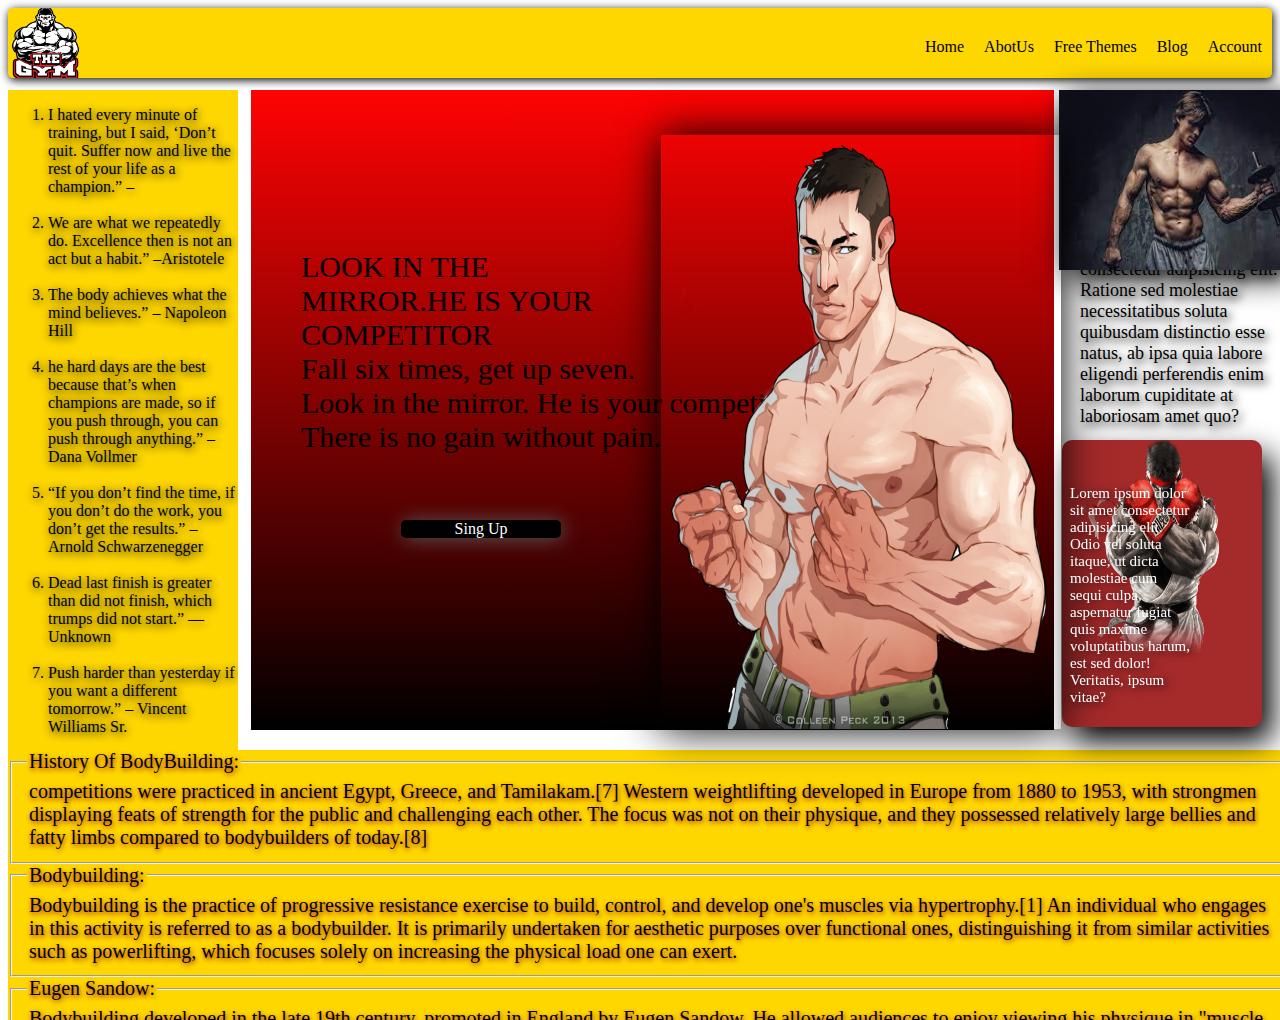
<file: index.html>
<!DOCTYPE html>
<html lang="en">
<head>
    <meta charset="UTF-8">
    <meta name="viewport" content="width=device-width, initial-scale=1.0">
    <title>Document</title>
    <link rel="stylesheet" href="style.css">
</head>
<body>
    <div id="main">
        <a href="#">Account</a>
            <a href="#">Blog</a>
            <a href="#">Free Themes</a>
            <a href="#">AbotUs</a>
            <a href="#">Home</a>
        </div>
        <div class="body1">
        <ol>
            <li>I hated every minute of training, but I said, ‘Don’t quit. Suffer now and live the rest of your life as a champion.” –</li><br>
            <li>We are what we repeatedly do. Excellence then is not an act but a habit.” –Aristotele</li><br>
            <li>The body achieves what the mind believes.” – Napoleon Hill</li><br>
            <li>he hard days are the best because that’s when champions are made, so if you push through, you can push through anything.” – Dana Vollmer</li><br>
            <li>“If you don’t find the time, if you don’t do the work, you don’t get the results.” – Arnold Schwarzenegger</li><br>
            <li>Dead last finish is greater than did not finish, which trumps did not start.” — Unknown</li><br>
            <li>Push harder than yesterday if you want a different tomorrow.” – Vincent Williams Sr.</li><br>
            <li>The real workout starts when you want to stop.” – Ronnie Coleman</li><br>
            <li>Take care of your body. It’s the only place you have to live.” — Jim Rohn</li><br>
            <li>“I’ve failed over and over again in my life and that is why I succeed.” – Michael Jordan</li><br>
        </ol>
        </div>
        <div class="body2">
            <img src="./5.jpg" class="img2">
            <p class="abc1">Lorem ipsum dolor sit amet consectetur adipisicing elit. Ratione sed molestiae necessitatibus soluta quibusdam distinctio esse natus, ab ipsa quia labore eligendi perferendis enim laborum cupiditate at laboriosam amet quo?</p>
            <div class="body7">
            <img src="./pngwing.com.png" class="img3">
            <p class="abc2">Lorem ipsum dolor sit amet consectetur adipisicing elit. Odio vel soluta itaque, ut dicta molestiae cum sequi culpa, aspernatur fugiat quis maxime voluptatibus harum, est sed dolor! Veritatis, ipsum vitae?</p>
        </div>
        </div>
        <div class="body3">
            <fieldset>
            <legend>History Of BodyBuilding:</legend>
            <legend class="abc3"> competitions were practiced in ancient Egypt, Greece, and Tamilakam.[7] Western weightlifting developed in Europe from 1880 to 1953, with strongmen displaying feats of strength for the public and challenging each other. The focus was not on their physique, and they possessed relatively large bellies and fatty limbs compared to bodybuilders of today.[8]</legend>
        </fieldset>
        <fieldset>
            <legend>Bodybuilding:</legend>
            <legend class="abc3"> Bodybuilding is the practice of progressive resistance exercise to build, control, and develop one's muscles via hypertrophy.[1] An individual who engages in this activity is referred to as a bodybuilder. It is primarily undertaken for aesthetic purposes over functional ones, distinguishing it from similar activities such as powerlifting, which focuses solely on increasing the physical load one can exert.</legend>
        </fieldset>
        <fieldset>
            <legend>Eugen Sandow:</legend>
            <legend class="abc3">Bodybuilding developed in the late 19th century, promoted in England by Eugen Sandow. He allowed audiences to enjoy viewing his physique in "muscle display performances". Although audiences were thrilled to see a well-developed physique, the men simply displayed their bodies as part of strength demonstrations or wrestling matches. Sandow had a stage show built around these displays through his manager, Florenz Ziegfeld. The Oscar-winning 1936 musical film The Great Ziegfeld depicts the beginning of modern bodybuilding, when Sandow began to display his body for carnivals.[9]</legend>
        </fieldset>
        <fieldset>
            <legend>First large-scale bodybuilding competition:</legend>
            <legend class="abc3">Bodybuilding developed in the late 19th century, promoted in England by Eugen Sandow. He allowed audiences to enjoy viewing his physique in "muscle display performances". Although audiences were thrilled to see a well-developed physique, the men simply displayed their bodies as part of strength demonstrations or wrestling matches. Sandow had a stage show built around these displays through his manager, Florenz Ziegfeld. The Oscar-winning 1936 musical film The Great Ziegfeld depicts the beginning of modern bodybuilding, when Sandow began to display his body for carnivals.[9]</legend>
        </fieldset>
        </div>
        <div class="body4">
            <img src="./main.png">
            <p>LOOK IN THE<br>
            MIRROR.HE IS YOUR<br>COMPETITOR<br>Fall six times, get up seven.<br>Look in the mirror. He is your competitor.<br>There is no gain without pain.<br></p>
           <a href="index2.html" class="abcd1">Sing Up</a>
        </div>
        <div class="body5"></div>
        <div class="body6"></div>
   
</body>
</html>
</file>
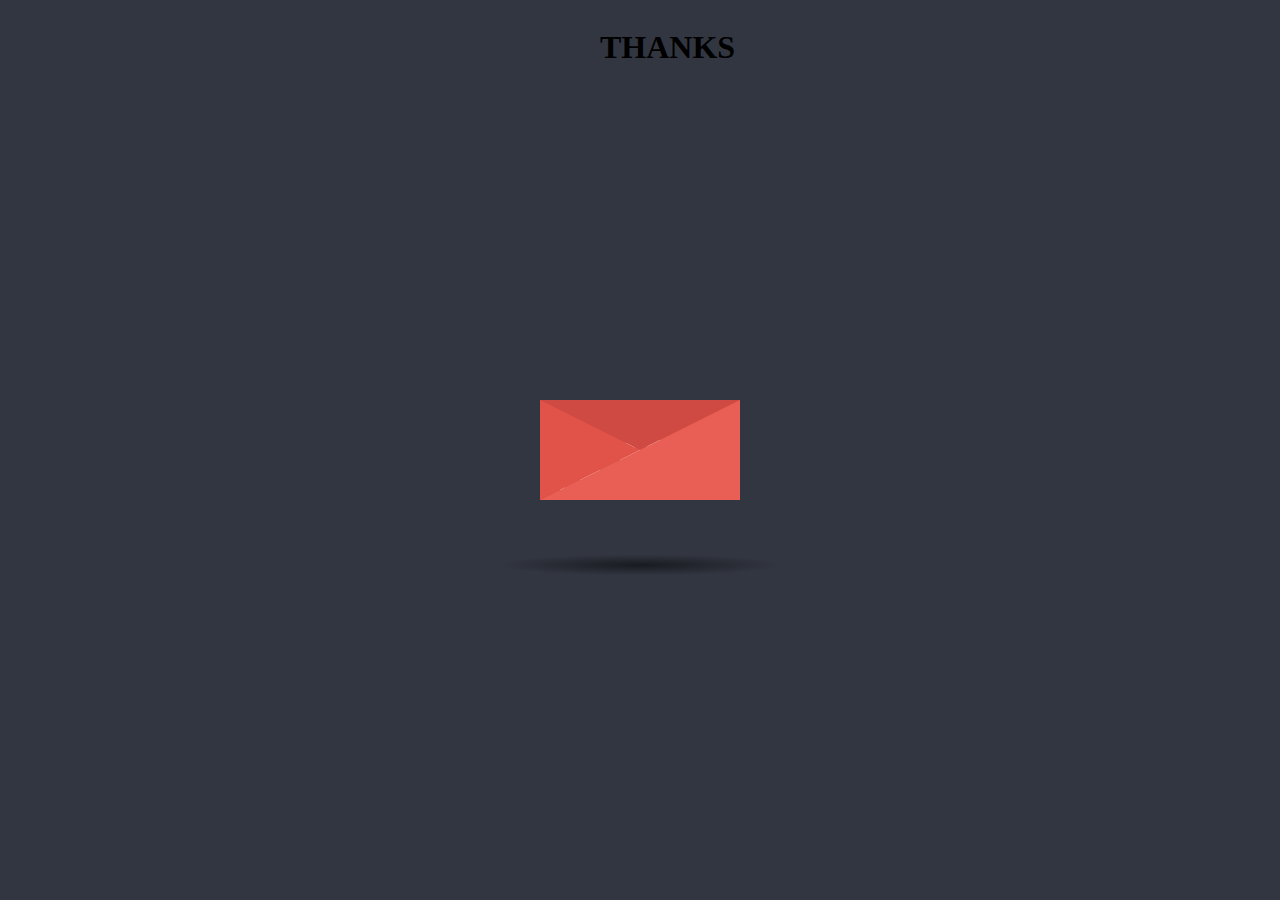
<file: index2.html>
<!DOCTYPE html>
<html lang="en">
<head>
    <meta charset="UTF-8">
    <meta name="viewport" content="width=device-width, initial-scale=1.0">
    <title>Document</title>
    <link rel="stylesheet" href="style2.css">
</head>
<body>
    <h1>THANKS</h1>
    <div class="letter-image">
        <div class="animated-mail">
          <div class="back-fold"></div>
          <div class="letter">
            <div class="letter-border"></div>
            <div class="letter-title"></div>
            <div class="letter-context"></div>
            <div class="letter-stamp">
              <div class="letter-stamp-inner"></div>
            </div>
          </div>
          <div class="top-fold"></div>
          <div class="body"></div>
          <div class="left-fold"></div>
        </div>
        <div class="shadow"></div>
      </div>
</body>
</html>
</file>
<file: style.css>
#main{

    width: 100%;
    height: 70px;
    background-color: gold;
    background-image: url(./logo.png);
    background-position: left;
    background-repeat: no-repeat;
    background-size: 75px;
    box-shadow: 1px 2px 10px black;
    border-radius: 5px;
  
}


a{
    text-decoration: none;
    margin: 30px 10px;
    float: right;
    color: black;
    
 
   right: 10px;

}
a:hover{
   
 text-decoration: underline;
text-decoration: underline;
color: rgb(255, 249, 249);   
}
.body1{
   
    width: 18%;
    height: 100%;
    position: absolute;
    top: 90px;
    background-color: gold;
    overflow: scroll;
   overflow-x: hidden;
   border-radius: ;
}
ol{
    text-shadow: 1px 2px 10px black;
}
.body2>.img2{

    width: 18%;
    height: 20%;
    position: absolute;
    top: 90px;
    left: 1059px;
    background-color: rgb(26, 48, 48);
    box-shadow: 7px 7px 30px black;
   
}
.abc1{
    width: 100px;
    float: right;
    position: absolute;
    left: 1080px;
    top: 220px;
    font-size: 18px;
    width: 200px;
    text-shadow: 3px 4px 10px black;
}

.body3{ 
   
    width: 1285px;
    height: 30%;
    position: absolute;
    top: 750px;
  background-color: gold;
  overflow: scroll;
  overflow-x: hidden;
}
fieldset{
    font-size: 20px;
    text-shadow: 1px 2px 5px rgb(153, 20, 20);
    
}
legend{
    font-family: Algerian;
}
.abc3{
    
    font-family: Rockwell Condensed;
    cursor: pointer;
}
.body4{
    width: 803px;
   height: 640px;
background:linear-gradient(to top, black,rgb(255, 3, 3));
    opacity: 100%;
    position: absolute;
    top: 90px;
    left: 251px;
}
img{
    position: absolute;
    top: 45px;
    left: 410px;
    width: 400px;
    height: 594px;
    opacity: 200%;
    z-index: 1;
    cursor:col-resize;
    box-shadow: 0px 0px 40px rgb(0, 0, 0);
   
    
}

p{
    position: relative;
    top: 130px;
    left:50px;
   font-size: 30px;
   cursor: pointer;

  
  
}

button{
    position: relative;
    top: 200px;
    left:100px;
    width: 200px;
    height: 30px;
    color: black;
}
button:hover{
    background-color: gold;
    text-decoration: underline;
}
.body7>.img3{
   
    background-color: brown;
    width: 200px;
    height: 287px;
   position: absolute;
   top: 440px;
   left: 1062px;
   box-shadow: 10px 15px 30px black;
   cursor:row-resize;
   border-radius: 10px;
}
.abc2{
    position: absolute;
    top: 470px;
    left: 1070px;
    width: 120px;
    height: 20px;
    z-index: 2;
    font-size: 15px;
    color: white;
    text-shadow: 3px 2px 10px rgb(0, 0, 0);
    cursor: pointer;
}

.abcd1{
    position: absolute;
    top: 400px;
    left: 140px;
    color: white;
    width: 160px;
    border-radius: 5px;
    background-color: rgb(0, 0, 0);
 text-align: center;
 box-shadow: 2px 1px 20px rgb(90, 89, 89);
 cursor: pointer;
}
.abcd1:hover{
    text-decoration: underline;
    color: rgb(255, 255, 255);
    text-shadow: 3px 5px 6px black;
}
</file>
<file: style2.css>
body {
    background: #323641;
  }
  
  .letter-image {
    position: absolute;
    top: 50%;
    left: 50%;
    width: 200px;
    height: 200px;
    -webkit-transform: translate(-50%, -50%);
    -moz-transform: translate(-50%, -50%);
    transform: translate(-50%, -50%);
    cursor: pointer;
  }
  
  .animated-mail {
    position: absolute;
    height: 150px;
    width: 200px;
    -webkit-transition: .4s;
    -moz-transition: .4s;
    transition: .4s;
    
    .body {
      position: absolute;
      bottom: 0;
      width: 0;
      height: 0;
      border-style: solid;
      border-width: 0 0 100px 200px;
      border-color: transparent transparent #e95f55 transparent;
      z-index: 2;
    }
    
    .top-fold {
      position: absolute;
      top: 50px;
      width: 0;
      height: 0;
      border-style: solid;
      border-width: 50px 100px 0 100px;
      -webkit-transform-origin: 50% 0%;
      -webkit-transition: transform .4s .4s, z-index .2s .4s;
      -moz-transform-origin: 50% 0%;
      -moz-transition: transform .4s .4s, z-index .2s .4s;
      transform-origin: 50% 0%;
      transition: transform .4s .4s, z-index .2s .4s;
      border-color: #cf4a43 transparent transparent transparent;
      z-index: 2;
    }
    
    .back-fold {
      position: absolute;
      bottom: 0;
      width: 200px;
      height: 100px;
      background: #cf4a43;
      z-index: 0;
    }
    
    .left-fold {
      position: absolute;
      bottom: 0;
      width: 0;
      height: 0;
      border-style: solid;
      border-width: 50px 0 50px 100px;
      border-color: transparent transparent transparent #e15349;
      z-index: 2;
    }
    
    .letter {
      left: 20px;
      bottom: 0px;
      position: absolute;
      width: 160px;
      height: 60px;
      background: white;
      z-index: 1;
      overflow: hidden;
      -webkit-transition: .4s .2s;
      -moz-transition: .4s .2s;
      transition: .4s .2s;
      
      .letter-border {
        height: 10px;
        width: 100%;
        background: repeating-linear-gradient(
          -45deg,
          #cb5a5e,
          #cb5a5e 8px,
          transparent 8px,
          transparent 18px
        );
      }
      
      .letter-title {
        margin-top: 10px;
        margin-left: 5px;
        height: 10px;
        width: 40%;
        background: #cb5a5e;
      }
      .letter-context {
        margin-top: 10px;
        margin-left: 5px;
        height: 10px;
        width: 20%;
        background: #cb5a5e;
      }
      
      .letter-stamp {
        margin-top: 30px;
        margin-left: 120px;
        border-radius: 100%;
        height: 30px;
        width: 30px;
        background: #cb5a5e;
        opacity: 0.3;
      }
    }
  }
  
  .shadow {
    position: absolute;
    top: 200px;
    left: 50%;
    width: 400px;
    height: 30px;
    transition: .4s;
    transform: translateX(-50%);
    -webkit-transition: .4s;
    -webkit-transform: translateX(-50%);
    -moz-transition: .4s;
    -moz-transform: translateX(-50%);
    
    border-radius: 100%;
    background: radial-gradient(rgba(0,0,0,0.5), rgba(0,0,0,0.0), rgba(0,0,0,0.0));
  }
  
    .letter-image:hover {
      .animated-mail {
        transform: translateY(50px);
        -webkit-transform: translateY(50px);
        -moz-transform: translateY(50px);
      }
      
      .animated-mail .top-fold {
        transition: transform .4s, z-index .2s;
        transform: rotateX(180deg);
        -webkit-transition: transform .4s, z-index .2s;
        -webkit-transform: rotateX(180deg);
        -moz-transition: transform .4s, z-index .2s;
        -moz-transform: rotateX(180deg);
        z-index: 0;
      }
      
      .animated-mail .letter {
        height: 180px;
      }
      
      .shadow {
        width: 250px;
      }
    }
    h1{
        position: absolute;
        left: 600px;
    }
    h1:hover{
        background:linear-gradient(gold,white );
        box-shadow: 7px 10px 15px black;
    }
</file>
